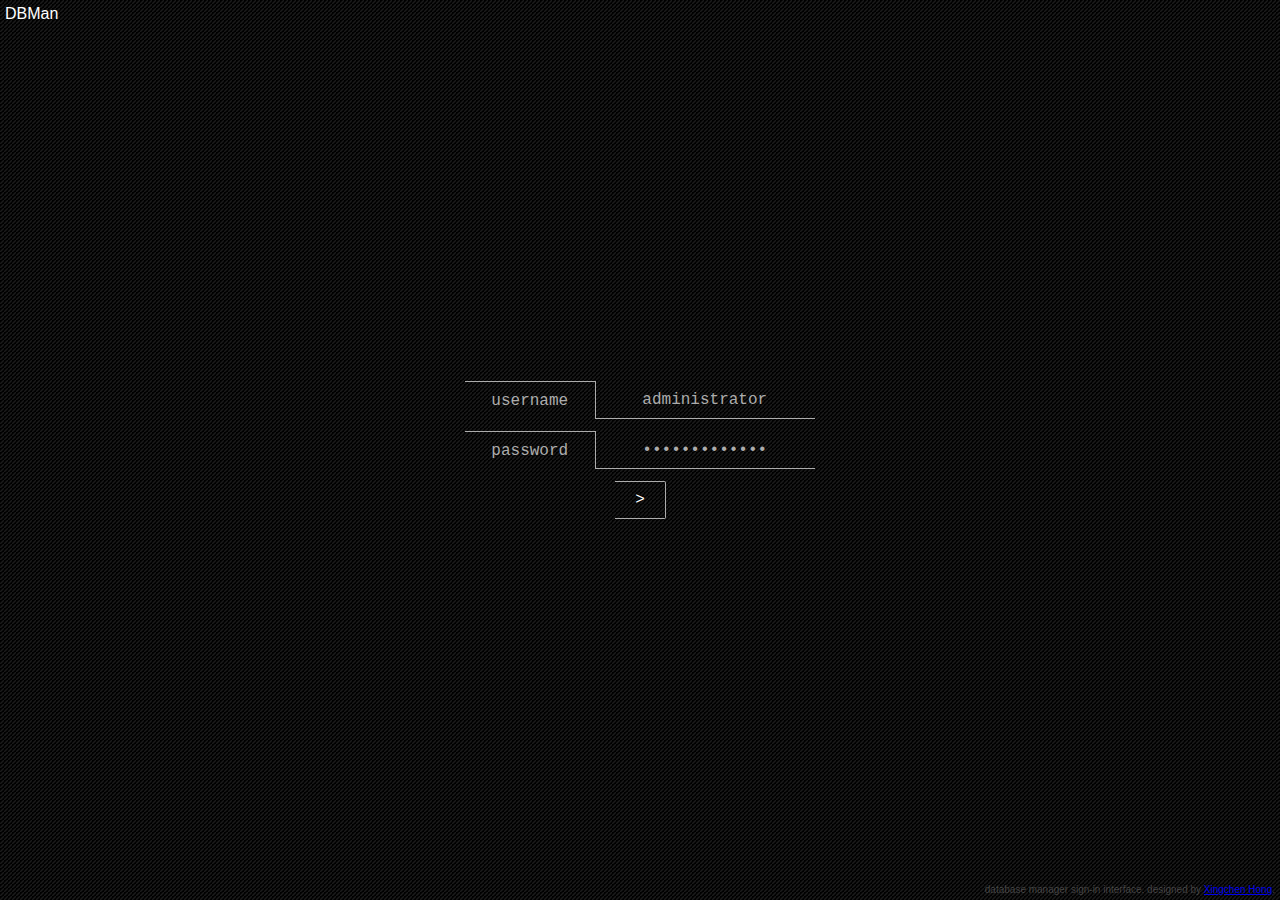
<file: httpdocs/prototypes/1/signInForm.html>
<!DOCTYPE html>
<!--[if lt IE 7]>      <html class="no-js lt-ie10 lt-ie9 lt-ie8 lt-ie7"> <![endif]-->
<!--[if IE 7]>         <html class="no-js lt-ie10 lt-ie9 lt-ie8"> <![endif]-->
<!--[if IE 8]>         <html class="no-js lt-ie10 lt-ie9"> <![endif]-->
<!--[if IE 9]>         <html class="no-js lt-ie10"> <![endif]-->
<!--[if gt IE 9]><!--> <html class="no-js"> <!--<![endif]-->
	<head>
		<meta charset="utf-8">
		<meta http-equiv="X-UA-Compatible" content="IE=edge,chrome=1">
		<title>Database Manager</title>
		<meta name="description" content="Prototype MySQL database manager">
		<meta name="keywords" content="Database, Database Manager, SQL, MySQL, iCradle">
		<meta name="viewport" content="width=device-width">
		<meta name="author" content="Xingchen Hong">

		<!-- Place favicon.ico and apple-touch-icon.png in the root directory -->
		<link rel="icon" type="image/ico" href="./favicon.ico" />

		<link rel="stylesheet" href="http://library.icradle.net/css.php?l=normalize">
		<link rel="stylesheet" href="common.css">
		<link rel="stylesheet" href="signInForm.css">
	</head>
	<body>
		<!--[if lt IE 7]>
			<p class="chromeframe">You are using an outdated browser. <a href="http://browsehappy.com/">Upgrade your browser today</a> or <a href="http://www.google.com/chromeframe/?redirect=true">install Google Chrome Frame</a> to better experience this site.</p>
		<![endif]-->
		<label id="logo">DBMan</label>
		<form id="signIn_form" class="signInFrame aPos t50p l50p" onsubmit="return false;">
			<div id="signIn_form_usernameFrame" class="formRow textInputFrame">
				<label for="signIn_form_usernameField">username</label>
				<input id="signIn_form_usernameField" type="text" tabIndex="1" autocomplete="off" value="administrator" readonly="readonly">
			</div>
			<div id="signIn_form_passwordFrame" class="formRow textInputFrame">
				<label for="signIn_form_passwordField">password</label>
				<input id="signIn_form_passwordField" type="password" tabIndex="2" autocomplete="off" value="administrator" readonly="readonly">
			</div>
			<div id="signIn_form_actionFrame" class="formRow">
				<button id="signIn_form_submitButton" type="submit">></button>
			</div>
		</form>
		<label id="signature">database manager sign-in interface. designed by <a href="http://xc-h.net">Xingchen Hong</a>.</label>
	</body>
</html>
</file>
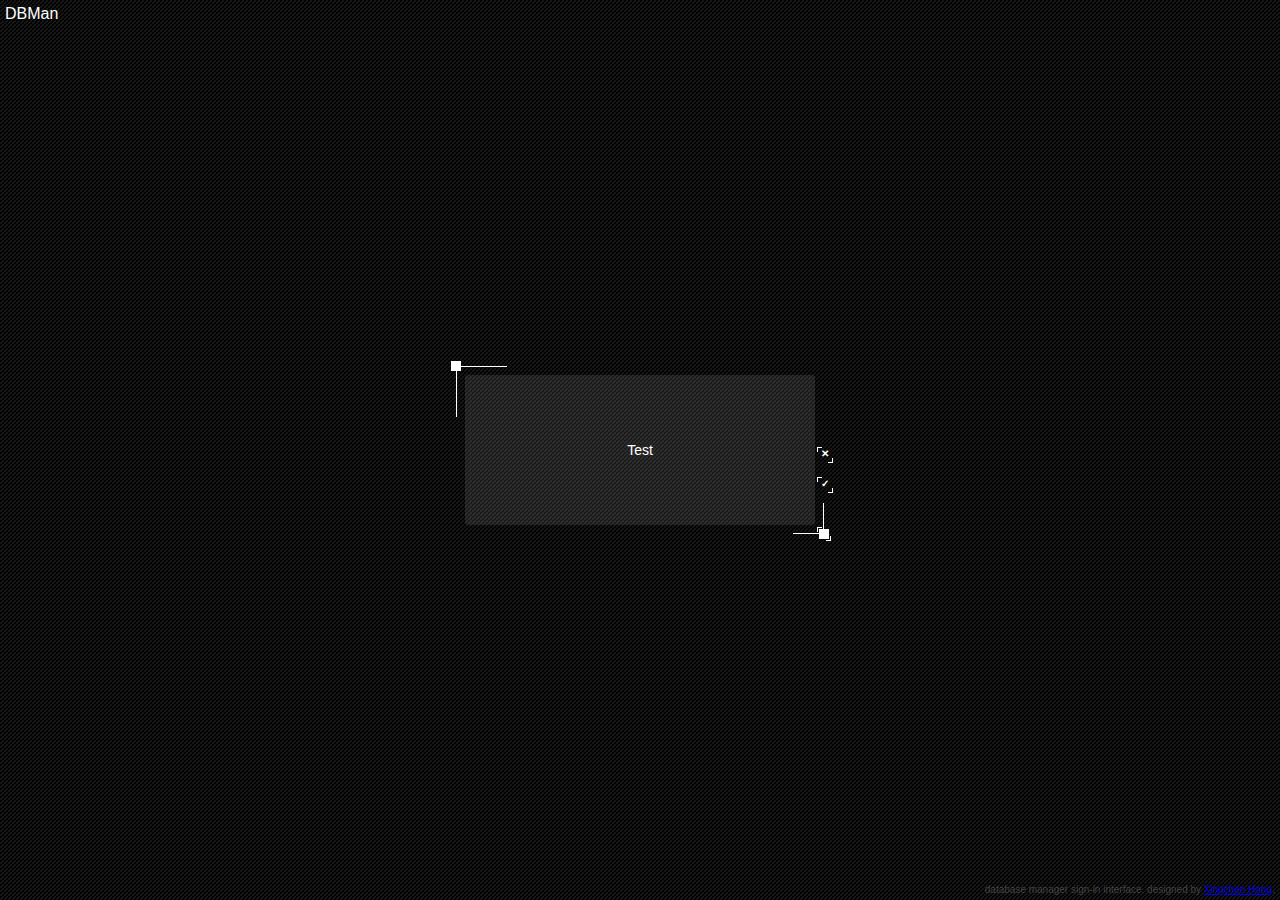
<file: httpdocs/prototypes/1/signInStatus.html>
<!DOCTYPE html>
<!--[if lt IE 7]>      <html class="no-js lt-ie10 lt-ie9 lt-ie8 lt-ie7"> <![endif]-->
<!--[if IE 7]>         <html class="no-js lt-ie10 lt-ie9 lt-ie8"> <![endif]-->
<!--[if IE 8]>         <html class="no-js lt-ie10 lt-ie9"> <![endif]-->
<!--[if IE 9]>         <html class="no-js lt-ie10"> <![endif]-->
<!--[if gt IE 9]><!--> <html class="no-js"> <!--<![endif]-->
	<head>
		<meta charset="utf-8">
		<meta http-equiv="X-UA-Compatible" content="IE=edge,chrome=1">
		<title>Database Manager</title>
		<meta name="description" content="Prototype MySQL database manager">
		<meta name="keywords" content="Database, Database Manager, SQL, MySQL, iCradle">
		<meta name="viewport" content="width=device-width">
		<meta name="author" content="Xingchen Hong">

		<!-- Place favicon.ico and apple-touch-icon.png in the root directory -->
		<link rel="icon" type="image/ico" href="./favicon.ico" />

		<link rel="stylesheet" href="http://library.icradle.net/css.php?l=normalize">
		<link rel="stylesheet" href="common.css">
		<link rel="stylesheet" href="signInStatus.css">
		<style>
			#messageBoard {
				position: absolute;
				top: 50%;
				left: 50%;
				width: 350px;
				height: 150px;
				margin: -75px 0 0 -175px;
				border: 0;
				padding: 0;
			}
			#messageBoard .content {
				line-height: 150px;
				text-align: center;
				font-family: Verdana, Helvetica, Arial, sans-serif;
				font-weight: normal;
				font-size: 14px;
				color: white;
			}
		</style>
	</head>
	<body>
		<!--[if lt IE 7]>
			<p class="chromeframe">You are using an outdated browser. <a href="http://browsehappy.com/">Upgrade your browser today</a> or <a href="http://www.google.com/chromeframe/?redirect=true">install Google Chrome Frame</a> to better experience this site.</p>
		<![endif]-->
		<label id="logo">DBMan</label>
		<div id="messageBoard" class="clipDecor collapsed">
			<div class="handle"></div>
			<div class="content">Test</div>
			<div class="actionPanel">
				<button class="close"></button>
				<button class="cancel">✕</button>
				<button class="confirm">✓</button>
			</div>
			<div class="trigger"></div>
		</div>
		<label id="signature">database manager sign-in interface. designed by <a href="http://xc-h.net">Xingchen Hong</a>.</label>
	</body>
</html>
</file>
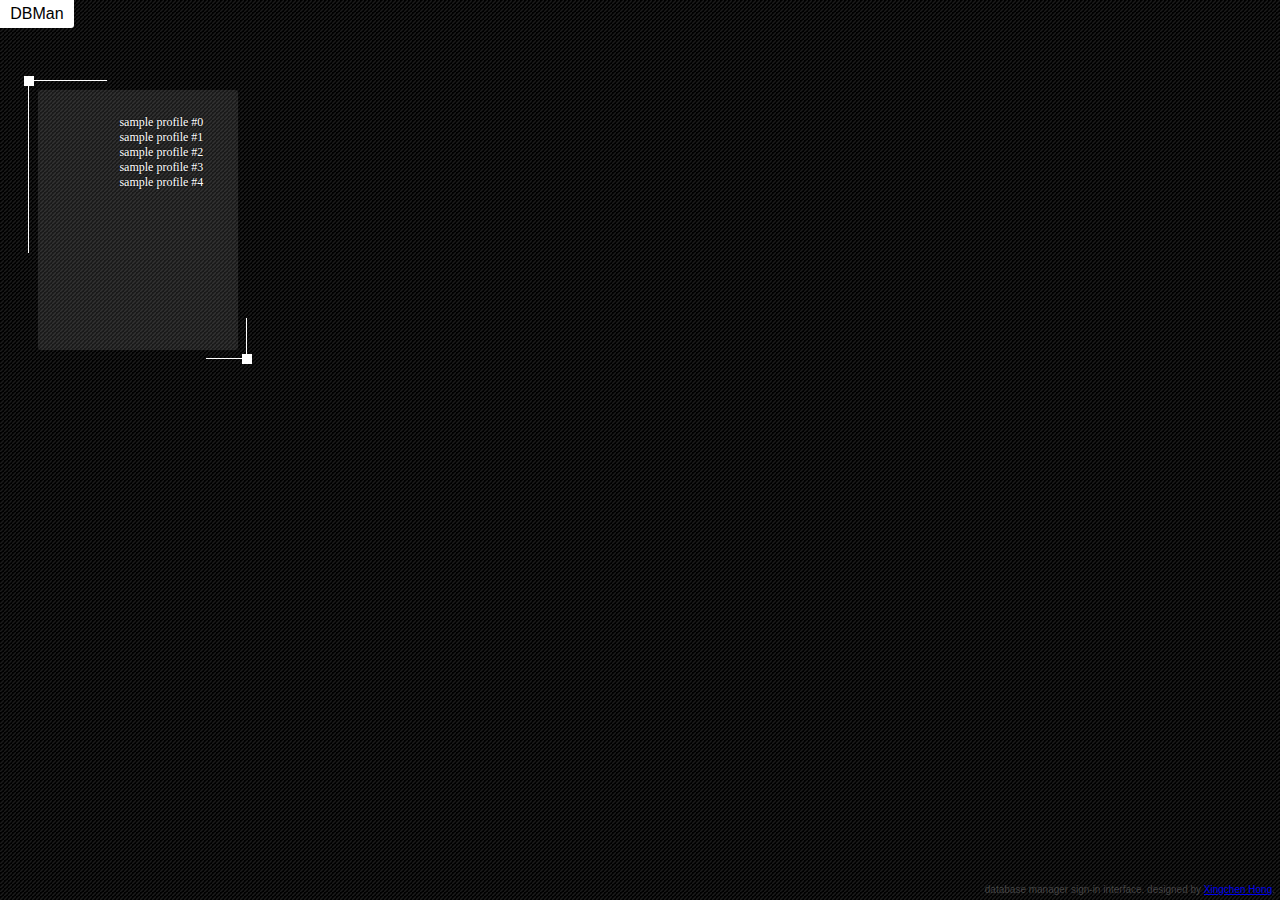
<file: httpdocs/prototypes/2/main.html>
<!DOCTYPE html>
<!--[if lt IE 7]>      <html class="no-js lt-ie10 lt-ie9 lt-ie8 lt-ie7"> <![endif]-->
<!--[if IE 7]>         <html class="no-js lt-ie10 lt-ie9 lt-ie8"> <![endif]-->
<!--[if IE 8]>         <html class="no-js lt-ie10 lt-ie9"> <![endif]-->
<!--[if IE 9]>         <html class="no-js lt-ie10"> <![endif]-->
<!--[if gt IE 9]><!--> <html class="no-js withBgc withBgi"> <!--<![endif]-->
	<head>
		<meta charset="utf-8">
		<meta http-equiv="X-UA-Compatible" content="IE=edge,chrome=1">
		<title>Database Manager</title>
		<meta name="description" content="Prototype MySQL database manager">
		<meta name="keywords" content="Database, Database Manager, SQL, MySQL, iCradle">
		<meta name="viewport" content="width=device-width">
		<meta name="author" content="Xingchen Hong">

		<!-- Place favicon.ico and apple-touch-icon.png in the root directory -->
		<link rel="icon" type="image/ico" href="./favicon.ico" />

		<link rel="stylesheet" href="http://library.icradle.net/css/file/normalize">
		<link rel="stylesheet" href="common.css">
		<link rel="stylesheet" href="main.css">
	</head>
	<body>
		<!--[if lt IE 7]>
			<p class="chromeframe">You are using an outdated browser. <a href="http://browsehappy.com/">Upgrade your browser today</a> or <a href="http://www.google.com/chromeframe/?redirect=true">install Google Chrome Frame</a> to better experience this site.</p>
		<![endif]-->
		<label id="logo" style="overflow: hidden; width: 54px; opacity: 1;">DBMan</label>

		<div class="clipDecor" id="sideBar" style="position: absolute; top: 10%; left: 3%; width: 200px; height: 260px; margin-left: 0px; margin-top: 0px;">
			<div class="handle" style="width: 77.88000000000001px; height: 171.6px;"></div>
			<div class="innerFrame">
				<ul class="profileList" style="position: absolute; top: 50%; left: 50%; margin-left: -19px; margin-top: -105px; display: block;">
					<li class="profileItem">sample profile #0</li>
					<li class="profileItem">sample profile #1</li>
					<li class="profileItem">sample profile #2</li>
					<li class="profileItem">sample profile #3</li>
					<li class="profileItem">sample profile #4</li>
				</ul>
			</div>
			<div class="actionPanel" style="width: 0px; height: 0px; opacity: 1;">
			    <div class="wrapper"></div>
			</div>
			<div class="trigger"></div>
		</div>
		<label id="signature">database manager sign-in interface. designed by <a href="http://xc-h.net">Xingchen Hong</a>.</label>
	</body>
</html>
</file>
<file: httpdocs/prototypes/1/common.css>
.aPos {position: absolute}
.rPos {position: relative}
.fPos {position: fixed}
.sPos {position: static}
.iPos {position: inherit}
.t50p {top: 50%}
.r50p {right: 50%}
.b50p {bottom: 50%}
.l50p {left: 50%}

.clipDecor {
	position: relative;
	border-radius: 3px;
	background-color: rgba(255, 255, 255, 0.1);
}

.clipDecor .handle {
	display: block;
	position: absolute;
	top: 0;
	right: auto;
	bottom: auto;
	left: 0;
	width: 10px;
	height: 10px;
	margin: -14px;
	border-width: 0;
	border-style: solid;
	border-color: white;
	border-radius: 0;
	background-color: white;
}
.clipDecor .handle:before {
	display: block;
	position: absolute;
	top: 0;
	right: auto;
	bottom: auto;
	left: 0;
	width: 50px;
	height: 50px;
	margin: 50%;
	border-width: 1px 0 0 1px;
	border-style: solid;
	border-color: white;
	border-radius: 3px 0 0 0;
	background-color: transparent;
	content: '';
}

.clipDecor .trigger {
	display: block;
	position: absolute;
	top: auto;
	right: 0;
	bottom: 0;
	left: auto;
	width: 10px;
	height: 10px;
	margin: -14px;
	border-width: 0;
	border-style: solid;
	border-color: white;
	border-radius: 0;
	background-color: white;
}
.clipDecor .trigger:before {
	display: block;
	position: absolute;
	top: auto;
	right: 0;
	bottom: 0;
	left: auto;
	width: 30px;
	height: 30px;
	margin: 50%;
	border-width: 0 1px 1px 0;
	border-style: solid;
	border-color: white;
	border-radius: 0 0 3px 0;
	background-color: transparent;
	content: '';
}

.clipDecor .actionPanel {
	position: absolute;
	top: auto;
	right: -20px;
	bottom: 0;
	left: auto;
	width: 20px;
	height: auto;
	margin: 0;
	border: 0;
	padding: 0 0 30px 0;
	background-color: transparent;
}

.clipDecor .actionPanel button {
	display: block;
	position: relative;
	width: 20px;
	height: 20px;
	margin: 10px 0 0 0;
	border: 0;
	border-radius: 0;
	padding: 0;
	background-color: transparent;
	line-height: 10px;
	text-align: center;
	font-family: Courier, "Courier New";
	font-size: 10px;
	font-weight: bold;
	color: white;
	cursor: pointer;
}

.clipDecor .actionPanel button:before,
.clipDecor .actionPanel button:after {
	position: absolute;
	width: 20%;
	height: 20%;
	margin: 2px;
	border-style: solid;
	border-color: white;
	border-radius: 0;
	content: '';
}
.clipDecor .actionPanel button:before {
	top: 0;
	right: auto;
	bottom: auto;
	left: 0;
	border-width: 1px 0 0 1px;
}
.clipDecor .actionPanel button:after {
	top: auto;
	right: 0;
	bottom: 0;
	left: auto;
	border-width: 0 1px 1px 0;
}

.clipDecor .actionPanel button:hover:before,
.clipDecor .actionPanel button:hover:after {
	margin: 1px;
}


.clipDecor .actionPanel button.close {
	display: block;
	position: absolute;
	z-index: 10;
	top: auto;
	right: 100%;
	bottom: 0;
	left: auto;
	width: 18px;
	height: 18px;
	margin: -18px;
	background-color: transparent;
	line-height: 18px;
	font-size: 16px;
	color: black;
}
.clipDecor .actionPanel button.close:before,
.clipDecor .actionPanel button.close:after {
	position: absolute;
	width: 20%;
	height: 20%;
	margin: 2px;
	border-style: solid;
	border-color: white;
	border-radius: 0;
	content: '';
}
.clipDecor .actionPanel button.close:before {
	top: 0;
	right: auto;
	bottom: auto;
	left: 0;
	border-width: 1px 0 0 1px;
}
.clipDecor .actionPanel button.close:after {
	top: auto;
	right: 0;
	bottom: 0;
	left: auto;
	border-width: 0 1px 1px 0;
}

.clipDecor .actionPanel button.close:hover:before,
.clipDecor .actionPanel button.close:hover:after {
	margin: 1px;
}

/* <<< Form objects */
form .formRow {
	position: relative;
	height: 36px;
	margin: 0;
	border: 0;
	padding: 7px 0;
	background-color: transparent;
	text-align: center;
}
form .textInputFrame {}

form .textInputFrame label {
	display: inline-block;
	float: left;
	width: 37%;
	height: 16px;
	margin: -1px -1px 0 0;
	border-width: 1px 1px 0 0;
	border-style: solid;
	border-color: #ACACAC;
	border-radius: 0;
	padding: 10px 0;
	background-color: transparent;
	font-family: Courier, "Courier New";
	font-size: 16px;
	font-weight: normal;
	text-align: center;
	color: #ACACAC;
}
form .textInputFrame label[for]:hover {
	background-color: rgba(255,255,255,0.8);
	color: black;
}
form .textInputFrame input[type="text"],
form .textInputFrame input[type="password"] {
	outline: none;
	display: inline-block;
	float: right;
	width: 63%;
	height: 16px;
	margin: 0;
	border-width: 0 0 1px 0;
	border-style: solid;
	border-color: #ACACAC;
	border-radius: 0;
	padding: 10px 0;
	background-color: transparent;
	font-family: Courier, "Courier New";
	font-size: 16px;
	font-weight: normal;
	text-align: center;
	color: #ACACAC;
}

form .textInputFrame input[type="text"]:hover {
	background-color: rgba(255,255,255,0.1);
}

form .textInputFrame input[type="text"]:focus {
	background-color: rgba(255,255,255,0.8);
	color: black;
}

form .textInputFrame input[type="password"]:hover {
	background-color: rgba(255,255,255,0.1);
}

form .textInputFrame input[type="password"]:focus {
	background-color: rgba(255,255,255,0.8);
	color: black;
}

form button {
	outline: none;
	position: relative;
	margin: -1px -1px -1px 0;
	border-width: 1px 1px 1px 0;
	border-style: solid;
	border-color: #ACACAC;
	border-radius: 0 2px 2px 0;
	padding: 5px 20px;
	
	background: transparent;

	line-height: 26px;
	font-family: Courier, "Courier New";
	font-size: 16px;
	font-weight: normal;
	color: white;
	text-shadow: 0px -1px 1px #000000;
	filter: dropshadow(color=#000000, offx=0, offy=-1);
}

form button:hover {
	background-color: rgba(255,255,255,0.8);
	color: black;
}

form button:focus {
	background-color: rgba(255,255,255,0.1);
}

form button:active {
	background-color: rgba(255,255,255,0.8);
	color: black;
}
/* >>> Form objects */

html {
	background-color: black;
	background-image: url(img/bg_pattern.png)
}

#logo {
	display: block;
	position: absolute;
	top: 0;
	left: 0;
	width: auto;
	height: auto;
	margin: 0;
	border: 0;
	padding: 5px;
	font-family: Verdana, Helvetica, Arial, sans-serif;
	font-size: 16px;
	font-weight: normal;
	color: white;
	text-align: center;
	white-space: nowrap;
}

#signature {
	position: absolute;
	right: 0;
	bottom: 0;
	width: auto;
	height: auto;
	margin: 0;
	border: 0;
	padding: 5px;
	font-family: Verdana, Helvetica, Arial, sans-serif;
	font-weight: normal;
	font-size: 10px;
	color: rgba(200,200,200,0.3);
}
</file>
<file: httpdocs/prototypes/1/signInForm.css>
/* <<< Sign In Form */
#signIn_form {
	display: block;
	width: 350px;
	height: 150px;
	margin: -75px 0 0 -175px;
	border: 0;
	padding: 0;
}
/* >>> Sign In Form */
</file>
<file: httpdocs/prototypes/1/signInStatus.css>
/* <<< Sign In Form */
#signIn_form {
	display: block;
	width: 350px;
	height: 150px;
	margin: -75px 0 0 -175px;
	border: 0;
	padding: 0;
}
/* >>> Sign In Form */
</file>
<file: httpdocs/prototypes/2/common.css>
.aPos {position: absolute}
.rPos {position: relative}
.fPos {position: fixed}
.sPos {position: static}
.iPos {position: inherit}
.t50p {top: 50%}
.r50p {right: 50%}
.b50p {bottom: 50%}
.l50p {left: 50%}

.font_mono {
	font-family: "Andale Mono", "Courier New";
}
.nowrap {
	white-space: nowrap;
}

.singleLineNote {
	font-size: 16px;
	font-weight: normal;
}

.hidden {
	outline: none;
	display: block;
	position: absolute;
	z-index: -1;
	top: 0;
	right: 100%;
	bottom: 100%;
	left: 0;
	width: 0;
	height: 0;
	overflow: hidden;
	margin: 0;
	border: 0;
	padding: 0;
	visibility: hidden;
	opacity: 0;
	pointer-events: none;
}

.measuringField {
	outline: none;
	display: block;
	position: absolute;
	z-index: -1;
	top: 20%;
	right: 20%;
	bottom: 20%;
	left: 20%;
	width: 60%;
	height: 60%;
	overflow: hidden;
	margin: 0;
	border: 0;
	padding: 0;
	visibility: hidden;
	opacity: 0;
	pointer-events: none;
}

.clipDecor {
	position: relative;
	overflow: visible !important;
}

.clipDecor .innerFrame {
	position: absolute;
	top: 0;
	right: 0;
	bottom: 0;
	left: 0;
	overflow: hidden;
	border-radius: 3px;
	background-color: rgba(255, 255, 255, 0.1);
	font-family: Georgia, "Times New Roman", Times, serif;
	font-size: 12px;
	font-weight: normal;
	color: white;
	text-shadow: 0px 0px 2px #000000;
	filter: dropshadow(color=#000000, offx=0, offy=2);
}

.clipDecor .innerFrame .measuring {
	display: block;
	position: absolute;
	z-index: -1;
	top: 0;
	left: 0;
	visibility: hidden;
	opacity: 0;
	pointer-events: none;
}

.clipDecor .innerFrame .actions {
	display: none;
}

.clipDecor .handle {
	display: block;
	position: absolute;
	top: 0;
	right: auto;
	bottom: auto;
	left: 0;
	width: 50px;
	height: 50px;
	overflow: visible !important;
	margin: -10px;
	border-width: 1px 0 0 1px;
	border-style: solid;
	border-color: white;
	border-radius: 3px 0 0 0;
	background-color: transparent;
}
.clipDecor .handle:before {
	display: block;
	position: absolute;
	top: 0;
	right: auto;
	bottom: auto;
	left: 0;
	width: 10px;
	height: 10px;
	margin: -5px;
	border-width: 0;
	border-style: solid;
	border-color: white;
	border-radius: 0;
	background-color: white;
	content: '';
}

.clipDecor .trigger {
	display: block;
	position: absolute;
	top: auto;
	right: 0;
	bottom: 0;
	left: auto;
	width: 10px;
	height: 10px;
	margin: -14px;
	border-width: 0;
	border-style: solid;
	border-color: white;
	border-radius: 0;
	background-color: white;
}
.clipDecor .trigger:before {
	display: block;
	position: absolute;
	top: auto;
	right: 0;
	bottom: 0;
	left: auto;
	width: 40px;
	height: 40px;
	margin: 50%;
	border-width: 0 1px 1px 0;
	border-style: solid;
	border-color: white;
	border-radius: 0 0 3px 0;
	background-color: transparent;
	content: '';
}

.clipDecor .actionPanel {
	position: absolute;
	bottom: 30px;
	left: 100%;
	width: auto;
	height: auto;
	overflow: hidden;
}

.clipDecor .actionPanel .wrapper {
	position: absolute;
	top: 0;
	left: 0;
	width: auto;
	height: auto;
}

.clipDecor .actionPanel button {
	outline: none;
	display: block;
	position: relative;
	width: auto;
	height: auto;
	margin: 0 0 10px 0;
	border: 0;
	border-radius: 0;
	padding: 10px;
	background-color: transparent;
	line-height: 14px;
	text-align: center;
	font-family: "Andale Mono", "Courier New";
	font-size: 14px;
	font-weight: normal;
	color: white;
	white-space: nowrap;
	cursor: pointer;
}

.clipDecor .actionPanel button:before,
.clipDecor .actionPanel button:after {
	position: absolute;
	width: 20%;
	height: 20%;
	margin: 2px;
	border-style: solid;
	border-color: white;
	border-radius: 0;
	content: '';
}
.clipDecor .actionPanel button:before {
	top: 0;
	right: auto;
	bottom: auto;
	left: 0;
	border-width: 1px 0 0 1px;
}
.clipDecor .actionPanel button:after {
	top: auto;
	right: 0;
	bottom: 0;
	left: auto;
	border-width: 0 1px 1px 0;
}

.clipDecor .actionPanel button:hover:before,
.clipDecor .actionPanel button:hover:after {
	margin: 1px;
}

.clipDecor .actionPanel button:active {
	top: 1px;
	left: 1px;
}

/* <<< Form objects */
form .formRow {
	position: relative;
	height: 36px;
	margin: 12px 0 0 0;
	border: 0;
	padding: 7px 0;
	background-color: transparent;
	text-align: center;
}
form .textInputFrame {}

form .textInputFrame label {
	display: inline-block;
	float: left;
	width: 37%;
	height: 16px;
	margin: -1px -1px 0 0;
	border-width: 1px 1px 0 0;
	border-style: solid;
	border-color: white;
	border-radius: 0;
	padding: 10px 0;
	background-color: transparent;
	font-family: "Andale Mono", "Courier New";
	font-size: 16px;
	font-weight: normal;
	text-align: center;
	color: white;
}
form .textInputFrame label[for]:hover {
	background-color: rgba(255,255,255,1);
	color: black;
}
form .textInputFrame input[type="text"],
form .textInputFrame input[type="password"] {
	outline: none;
	display: inline-block;
	float: right;
	width: 63%;
	height: 16px;
	margin: 0;
	border-width: 0 0 1px 0;
	border-style: solid;
	border-color: white;
	border-radius: 0;
	padding: 10px 0;
	background-color: transparent;
	font-family: "Andale Mono", "Courier New";
	font-size: 16px;
	font-weight: normal;
	text-align: center;
	color: white;
}

form .textInputFrame input[type="text"]:hover,
form .textInputFrame input[type="password"]:hover {
	background-color: rgba(255,255,255,0.1);
}

form .textInputFrame input[type="text"]:focus,
form .textInputFrame input[type="password"]:focus {
	background-color: rgba(255,255,255,1);
	color: black;
}

form button {
	outline: none;
	position: relative;
	margin: -1px -1px -1px 0;
	border-width: 1px 1px 1px 0;
	border-style: solid;
	border-color: white;
	border-radius: 0 2px 2px 0;
	padding: 5px 20px;
	
	background: transparent;

	line-height: 26px;
	font-family: "Andale Mono", "Courier New";
	font-size: 16px;
	font-weight: normal;
	color: white;
	text-shadow: 0px -1px 1px #000000;
	filter: dropshadow(color=#000000, offx=0, offy=-1);
}

form button:hover {
	background-color: rgba(255,255,255,0.8);
	color: black;
}

form button:focus {
	background-color: rgba(255,255,255,0.1);
}

form button:active {
	background-color: rgba(255,255,255,0.8);
	color: black;
}
/* >>> Form objects */

html.withBgc {
	background-color: black;
}
html.withBgi {
	background-image: url(img/bg_pattern.png);
}

#logo {
	display: block;
	position: absolute;
	top: 0;
	left: 0;
	width: auto;
	height: auto;
	margin: 0;
	border: 0;
	border-radius: 0 0 3px 0;
	padding: 5px 10px;
	background-color: white;
	font-family: Verdana, Helvetica, Arial, sans-serif;
	font-size: 16px;
	font-weight: normal;
	color: black;
	text-align: center;
	white-space: nowrap;
}

#signature {
	position: absolute;
	right: 0;
	bottom: 0;
	width: auto;
	height: auto;
	margin: 0;
	border: 0;
	padding: 5px;
	font-family: Verdana, Helvetica, Arial, sans-serif;
	font-weight: normal;
	font-size: 10px;
	color: rgba(200,200,200,0.3);
}
</file>
<file: httpdocs/prototypes/2/main.css>
.profileList {
	width: 300px;
	margin: 0;
	padding: 0;
	list-style-type: none;
}
</file>
